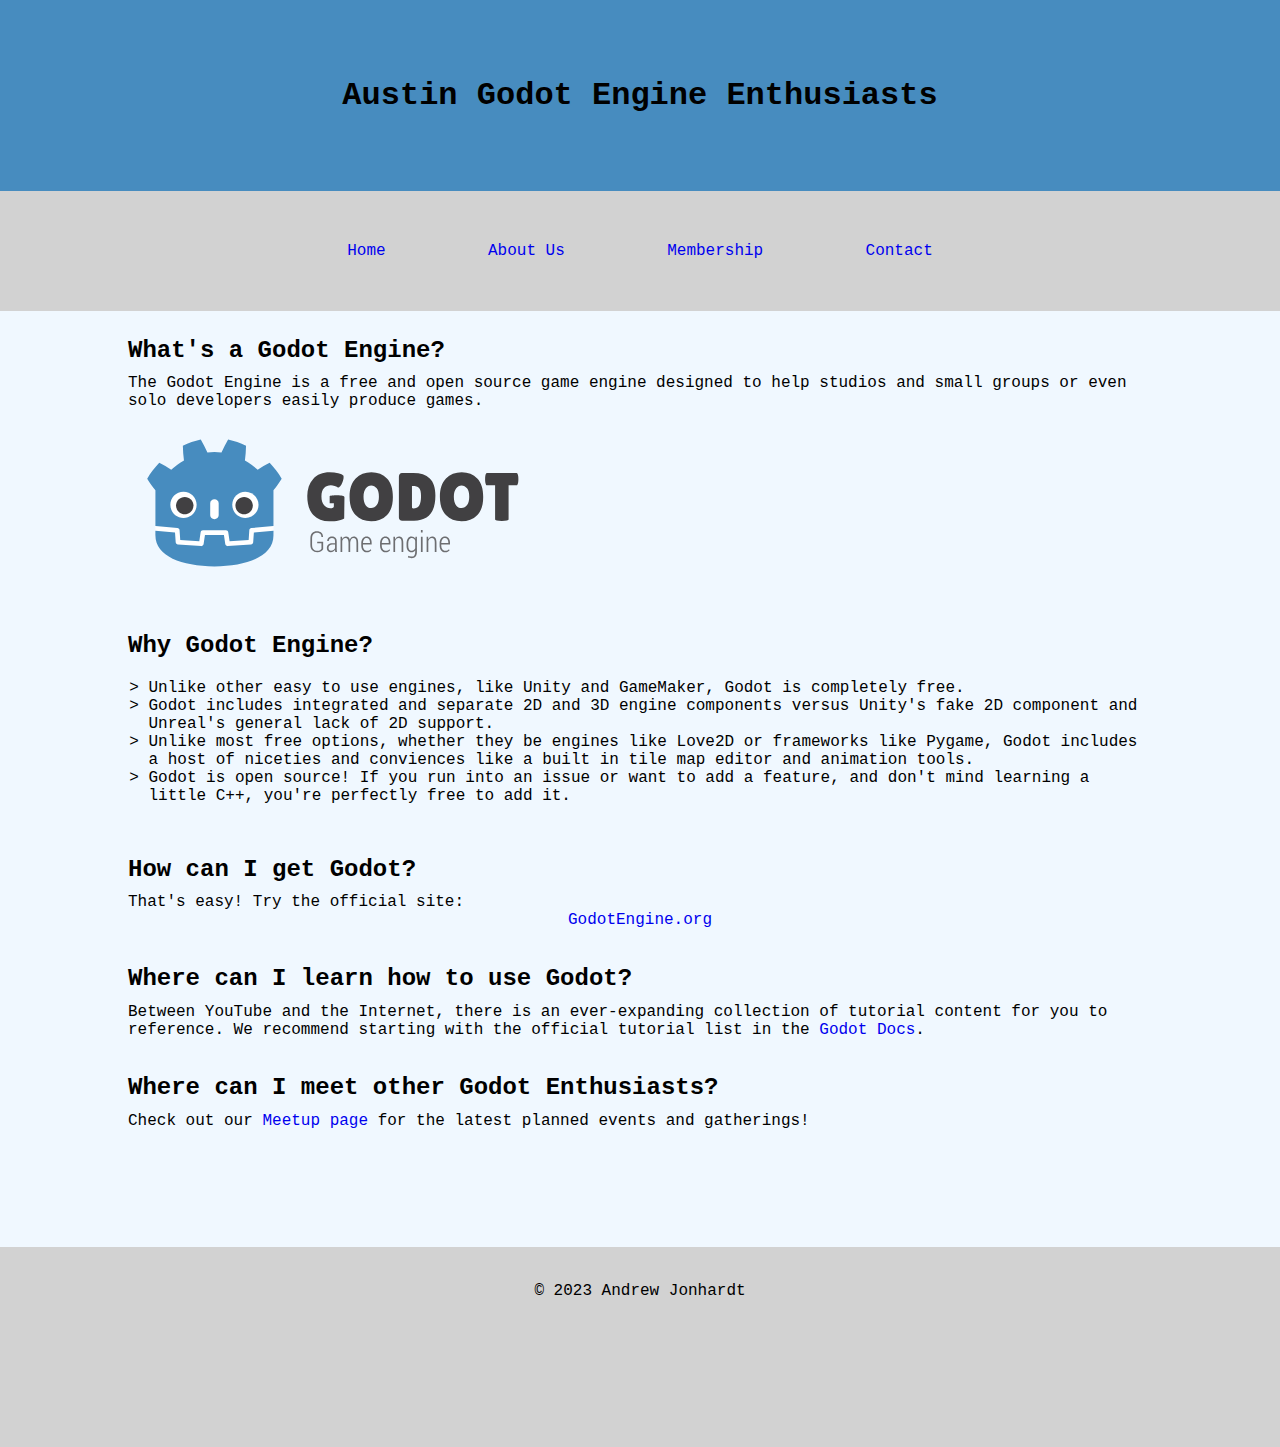
<file: index.html>
<!DOCTYPE html>
<html lang="en-US">
    <head>
        <meta charset="utf-8">
        <meta name="viewport" content="width=device-width, initial-scale=1.0">
        <title>ADV HTML CSS Final</title>
        <link href="./stylesheets/main_style.css" rel="stylesheet" type="text/css">
    </head>
    <body>
        <h1>Austin Godot Engine Enthusiasts</h1>
        <nav>
            <ul>
                <li>
                    <a href="#">Home</a>
                </li>
                <li>
                    <a href="./pages/about.html">About Us</a>
                </li>
                <li>
                    <a href="./pages/membership.html">Membership</a>
                </li>
                <li>
                    <a href="./pages/contact.html">Contact</a>
                </li>
            </ul>
        </nav>
        <article>
            <section>
                <h2>What's a Godot Engine?</h2>
                <p>
                    The Godot Engine is a free and open source game engine designed to help studios and small groups or even solo developers easily produce games.
                </p>
                <a href="https://godotengine.org/" target="_blank">
                    <svg viewBox="0 0 959.99998 388.125" xmlns="http://www.w3.org/2000/svg" xmlns:xlink="http://www.w3.org/1999/xlink">
                        <clipPath id="a"><path d="m0 595.276h841.89v-595.276h-841.89z"/></clipPath><g clip-path="url(#a)" transform="matrix(1.25 0 0 -1.25 -94.249997 597.49874)"><g fill="#414042"><path d="m0 0c-3.611 0-6.636-1.659-9.09-4.967-2.441-3.311-3.668-7.958-3.668-13.938 0-5.993 1.166-10.581 3.503-13.778 2.333-3.207 5.398-4.804 9.2-4.804 3.8 0 6.887 1.617 9.258 4.862 2.371 3.233 3.559 7.861 3.559 13.886 0 6.02-1.227 10.654-3.673 13.89-2.443 3.232-5.473 4.849-9.089 4.849m-.055-59.493c-10.573 0-19.195 3.46-25.859 10.379-6.655 6.925-9.984 17.03-9.984 30.314 0 13.292 3.367 23.356 10.101 30.209 6.736 6.844 15.431 10.269 26.082 10.269 10.649 0 19.251-3.363 25.794-10.109 6.555-6.733 9.827-16.94 9.827-30.591 0-13.661-3.348-23.822-10.05-30.49-6.702-6.654-15.333-9.981-25.911-9.981" transform="matrix(1.1310535 0 0 1.1310535 531.44953 355.31567)"/><path d="m0 0v-33.768c0-1.577.116-2.571.342-2.988.224-.415.903-.623 2.029-.623 4.144 0 7.283 1.548 9.429 4.634 2.151 3.083 3.215 8.216 3.215 15.405 0 7.192-1.113 11.878-3.325 14.055-2.223 2.183-5.744 3.285-10.561 3.285zm-21.675-52.392v67.735c0 1.883.468 3.369 1.413 4.471.939 1.085 2.161 1.636 3.671 1.636h18.854c11.965 0 21.053-3.018 27.257-9.04 6.215-6.02 9.322-15.499 9.322-28.447 0-27.7-11.821-41.547-35.456-41.547h-19.302c-3.836 0-5.759 1.727-5.759 5.192" transform="matrix(1.1310535 0 0 1.1310535 607.8515 354.43097)"/><path d="m0 0c-3.612 0-6.645-1.659-9.095-4.967-2.44-3.311-3.662-7.958-3.662-13.938 0-5.993 1.169-10.581 3.499-13.778 2.33-3.207 5.398-4.804 9.2-4.804 3.801 0 6.89 1.617 9.258 4.862 2.372 3.233 3.56 7.861 3.56 13.886 0 6.02-1.225 10.654-3.671 13.89-2.447 3.232-5.473 4.849-9.089 4.849m-.058-59.493c-10.577 0-19.193 3.46-25.851 10.379-6.663 6.925-9.993 17.03-9.993 30.314 0 13.292 3.367 23.356 10.1 30.209 6.741 6.844 15.431 10.269 26.086 10.269 10.651 0 19.246-3.363 25.797-10.109 6.55-6.733 9.822-16.94 9.822-30.591 0-13.661-3.349-23.822-10.05-30.49-6.699-6.654-15.338-9.981-25.911-9.981" transform="matrix(1.1310535 0 0 1.1310535 700.81066 355.31567)"/><path d="m0 0c0-1.496-3.721-2.255-11.176-2.255-7.448 0-11.18.759-11.18 2.255v56.681h-13.545c-1.281 0-2.185 1.727-2.71 5.198-.226 1.652-.334 3.343-.334 5.077 0 1.724.108 3.422.334 5.077.525 3.462 1.429 5.202 2.71 5.202h49.112c1.279 0 2.179-1.74 2.712-5.202.221-1.655.335-3.353.335-5.077 0-1.734-.114-3.425-.335-5.077-.533-3.471-1.433-5.198-2.712-5.198h-13.211z" transform="matrix(1.1310535 0 0 1.1310535 789.01132 291.33514)"/><path d="m0 0c-6.078.094-13.034-1.173-13.034-1.173v-11.863h6.995l-.078-5.288c0-1.959-1.942-2.943-5.815-2.943-3.878 0-7.303 1.642-10.274 4.917-2.978 3.279-4.459 8.072-4.459 14.388 0 6.329 1.447 10.995 4.345 14.006 2.892 3.008 6.683 4.517 11.346 4.517 1.959 0 3.987-.316 6.096-.961 2.11-.639 3.519-1.238 4.238-1.799.713-.577 1.391-.85 2.032-.85.638 0 1.671.746 3.1 2.255 1.431 1.505 2.713 3.786 3.844 6.827 1.126 3.057 1.69 5.4 1.69 7.062 0 1.649-.036 2.786-.109 3.386-1.581 1.73-4.499 3.102-8.755 4.122-4.248 1.017-9.011 1.522-14.28 1.522-11.594 0-20.66-3.65-27.207-10.95-6.552-7.303-9.822-16.783-9.822-28.452 0-13.701 3.347-24.087 10.041-31.162 6.706-7.074 15.51-10.607 26.425-10.607 5.87 0 11.08.505 15.632 1.522 4.557 1.013 7.586 2.053 9.093 3.105l.452 35.33c0 2.053-5.418 2.985-11.496 3.089" transform="matrix(1.1310535 0 0 1.1310535 468.26549 336.71278)"/></g><g fill="#6d6e71"><path d="m0 0c-.624-1.28-1.771-2.454-3.449-3.516-1.676-1.069-3.805-1.6-6.391-1.6-3.412 0-6.156 1.075-8.24 3.249-2.076 2.157-3.116 5.266-3.116 9.323v10.116c0 3.969.98 7.013 2.946 9.138 1.962 2.108 4.59 3.177 7.872 3.177 3.208 0 5.695-.844 7.455-2.513 1.755-1.675 2.677-4.015 2.757-7.003l-.044-.133h-2.619c-.094 2.29-.759 4.057-2.01 5.305-1.244 1.238-3.095 1.864-5.539 1.864-2.473 0-4.432-.837-5.866-2.516-1.43-1.675-2.143-4.103-2.143-7.293v-10.174c0-3.308.771-5.83 2.311-7.567 1.54-1.724 3.616-2.588 6.236-2.588 1.913 0 3.451.339 4.602 1.033 1.155.684 1.956 1.519 2.409 2.51v8.861h-7.06v2.463h9.889z" transform="matrix(1.1310535 0 0 1.1310535 441.34721 235.75121)"/><path d="m0 0c1.553 0 2.936.44 4.144 1.336 1.21.9 2.058 2.037 2.561 3.422v5.468h-4.492c-1.91 0-3.44-.541-4.585-1.623-1.148-1.075-1.716-2.418-1.716-4.015 0-1.349.355-2.457 1.074-3.311.718-.857 1.722-1.277 3.014-1.277m7.124-2.04c-.14.876-.249 1.587-.318 2.144-.067.567-.101 1.131-.101 1.704-.767-1.254-1.757-2.294-2.98-3.109-1.221-.821-2.579-1.228-4.075-1.228-2.092 0-3.701.648-4.84 1.946-1.132 1.303-1.704 3.059-1.704 5.276 0 2.343.823 4.223 2.473 5.618 1.649 1.395 3.89 2.092 6.709 2.092h4.417v3.106c0 1.786-.456 3.193-1.351 4.21-.914 1.004-2.17 1.512-3.791 1.512-1.508 0-2.752-.479-3.728-1.45-.973-.965-1.456-2.144-1.456-3.549l-2.623.023-.046.137c-.074 1.906.647 3.591 2.168 5.084 1.515 1.489 3.459 2.229 5.825 2.229 2.338 0 4.22-.711 5.657-2.128 1.429-1.431 2.146-3.471 2.146-6.124v-12.396c0-.903.042-1.78.121-2.617.081-.848.212-1.665.417-2.48z" transform="matrix(1.1310535 0 0 1.1310535 456.01527 232.82495)"/><path d="m0 0 .24-3.923c.664 1.404 1.554 2.486 2.657 3.255 1.107.759 2.41 1.138 3.906 1.138 1.527 0 2.814-.444 3.852-1.343 1.039-.896 1.805-2.252 2.292-4.074.623 1.682 1.505 3.011 2.65 3.973 1.145.964 2.534 1.444 4.143 1.444 2.217 0 3.937-.897 5.156-2.692 1.224-1.799 1.834-4.559 1.834-8.288v-14.765h-2.823v14.814c0 3.1-.429 5.283-1.263 6.538-.839 1.257-2.042 1.89-3.598 1.89-1.637 0-2.915-.691-3.834-2.096-.914-1.405-1.478-3.161-1.683-5.282v-.655-15.209h-2.809v14.798c0 3.027-.424 5.194-1.292 6.488-.864 1.294-2.066 1.936-3.609 1.936-1.475 0-2.668-.45-3.562-1.342-.9-.897-1.54-2.125-1.928-3.683v-18.197h-2.806v25.275z" transform="matrix(1.1310535 0 0 1.1310535 476.7303 259.10521)"/><path d="m0 0c-1.758 0-3.202-.802-4.334-2.402-1.133-1.606-1.718-3.585-1.765-5.944h11.66v1.082c0 2.086-.489 3.823-1.469 5.201-.986 1.379-2.347 2.063-4.092 2.063m.397-23.76c-2.725 0-4.954 1.026-6.685 3.073-1.726 2.043-2.591 4.657-2.591 7.841v4.197c0 3.19.867 5.85 2.602 7.965 1.739 2.105 3.828 3.158 6.277 3.158 2.648 0 4.699-.939 6.164-2.823 1.468-1.887 2.201-4.422 2.201-7.603v-2.773h-14.464v-2.102c0-2.447.586-4.484 1.752-6.11 1.168-1.63 2.755-2.438 4.744-2.438 1.382 0 2.585.244 3.588.724 1.003.491 1.863 1.179 2.578 2.082l1.149-1.988c-.763-.968-1.752-1.75-2.959-2.33-1.204-.577-2.659-.873-4.356-.873" transform="matrix(1.1310535 0 0 1.1310535 522.82277 256.83868)"/><path d="m0 0c-1.763 0-3.21-.802-4.341-2.402-1.126-1.606-1.712-3.585-1.763-5.944h11.663v1.082c0 2.086-.488 3.823-1.474 5.201-.981 1.379-2.341 2.063-4.085 2.063m.394-23.76c-2.726 0-4.951 1.026-6.679 3.073-1.733 2.043-2.6 4.657-2.6 7.841v4.197c0 3.19.871 5.85 2.602 7.965 1.744 2.105 3.834 3.158 6.283 3.158 2.643 0 4.703-.939 6.164-2.823 1.463-1.887 2.197-4.422 2.197-7.603v-2.773h-14.465v-2.102c0-2.447.587-4.484 1.76-6.11 1.162-1.63 2.742-2.438 4.738-2.438 1.387 0 2.585.244 3.585.724 1.007.491 1.866 1.179 2.589 2.082l1.141-1.988c-.764-.968-1.75-1.75-2.959-2.33-1.204-.577-2.658-.873-4.356-.873" transform="matrix(1.1310535 0 0 1.1310535 558.0805 256.83868)"/><path d="m0 0 .23-4.178c.674 1.483 1.564 2.634 2.682 3.435 1.108.805 2.413 1.213 3.914 1.213 2.258 0 3.988-.835 5.189-2.513 1.214-1.675 1.815-4.279 1.815-7.812v-15.42h-2.825v15.394c0 2.888-.423 4.905-1.264 6.075-.836 1.17-2.065 1.753-3.665 1.753-1.435 0-2.638-.466-3.603-1.414-.969-.939-1.691-2.19-2.172-3.767v-18.041h-2.805v25.275z" transform="matrix(1.1310535 0 0 1.1310535 575.91679 259.10521)"/><path d="m0 0c0-2.565.486-4.605 1.472-6.123.974-1.532 2.457-2.288 4.436-2.288 1.356 0 2.498.361 3.435 1.101.934.74 1.672 1.77 2.218 3.077v12.52c-.525 1.346-1.246 2.434-2.157 3.272-.91.824-2.062 1.238-3.448 1.238-1.975 0-3.468-.86-4.46-2.587-.999-1.73-1.496-3.986-1.496-6.756zm-2.833 3.454c0 3.582.723 6.459 2.177 8.627 1.442 2.157 3.448 3.239 6.004 3.239 1.419 0 2.664-.346 3.728-1.04 1.066-.681 1.947-1.678 2.654-2.946l.274 3.516h2.381v-25.298c0-3.239-.751-5.749-2.26-7.525-1.511-1.769-3.657-2.665-6.428-2.665-.996 0-2.067.156-3.212.459-1.147.303-2.162.701-3.052 1.2l.776 2.463c.759-.492 1.608-.873 2.548-1.141.932-.277 1.895-.41 2.894-.41 2.009 0 3.498.645 4.46 1.932.966 1.304 1.45 3.19 1.45 5.687v3.057c-.717-1.138-1.597-2.011-2.64-2.614-1.039-.606-2.253-.909-3.622-.909-2.539 0-4.53.994-5.968 2.982-1.441 1.984-2.164 4.631-2.164 7.932z" transform="matrix(1.1310535 0 0 1.1310535 600.8685 242.30884)"/><path d="m627.82321 230.5176h-3.20089v28.58738h3.20089zm0 36.72644h-3.20089v4.50385h3.20089z"/><path d="m0 0 .23-4.178c.676 1.483 1.562 2.634 2.678 3.435 1.115.805 2.422 1.213 3.916 1.213 2.258 0 3.995-.835 5.199-2.513 1.211-1.675 1.807-4.279 1.807-7.812v-15.42h-2.825v15.394c0 2.888-.422 4.905-1.261 6.075-.843 1.17-2.063 1.753-3.668 1.753-1.434 0-2.635-.466-3.599-1.414-.967-.939-1.692-2.19-2.171-3.767v-18.041h-2.809v25.275z" transform="matrix(1.1310535 0 0 1.1310535 638.15379 259.10521)"/><path d="m0 0c-1.763 0-3.208-.802-4.334-2.402-1.129-1.606-1.718-3.585-1.768-5.944h11.662v1.082c0 2.086-.486 3.823-1.47 5.201-.981 1.379-2.343 2.063-4.09 2.063m.401-23.76c-2.733 0-4.958 1.026-6.681 3.073-1.73 2.043-2.595 4.657-2.595 7.841v4.197c0 3.19.865 5.85 2.6 7.965 1.739 2.105 3.831 3.158 6.275 3.158 2.646 0 4.706-.939 6.172-2.823 1.462-1.887 2.195-4.422 2.195-7.603v-2.773h-14.469v-2.102c0-2.447.59-4.484 1.757-6.11 1.166-1.63 2.748-2.438 4.746-2.438 1.382 0 2.579.244 3.578.724 1.012.491 1.869 1.179 2.591 2.082l1.147-1.988c-.769-.968-1.755-1.75-2.962-2.33-1.203-.577-2.658-.873-4.354-.873" transform="matrix(1.1310535 0 0 1.1310535 669.70883 256.83868)"/></g><path d="m0 0s-.325 1.994-.515 1.976l-36.182-3.491c-2.879-.278-5.115-2.574-5.317-5.459l-.994-14.247-27.992-1.997-1.904 12.912c-.424 2.872-2.932 5.037-5.835 5.037h-38.188c-2.902 0-5.41-2.165-5.834-5.037l-1.905-12.912-27.992 1.997-.994 14.247c-.202 2.886-2.438 5.182-5.317 5.46l-36.2 3.49c-.187.018-.324-1.978-.511-1.978l-.049-7.83 30.658-4.944 1.004-14.374c.203-2.91 2.551-5.263 5.463-5.472l38.551-2.75c.146-.01.29-.016.434-.016 2.897 0 5.401 2.166 5.825 5.038l1.959 13.286h28.005l1.959-13.286c.423-2.871 2.93-5.037 5.831-5.037.142 0 .284.005.423.015l38.556 2.75c2.911.209 5.26 2.562 5.463 5.472l1.003 14.374 30.645 4.966z" fill="#fff" transform="matrix(1.1310535 0 0 1.1310535 348.13109 279.2668)"/><path d="m0 0v-47.514-6.035-5.492c.108-.001.216-.005.323-.015l36.196-3.49c1.896-.183 3.382-1.709 3.514-3.609l1.116-15.978 31.574-2.253 2.175 14.747c.282 1.912 1.922 3.329 3.856 3.329h38.188c1.933 0 3.573-1.417 3.855-3.329l2.175-14.747 31.575 2.253 1.115 15.978c.133 1.9 1.618 3.425 3.514 3.609l36.182 3.49c.107.01.214.014.322.015v4.711l.015.005v54.325c5.09692 6.4164715 9.92323 13.494208 13.621 19.449-5.651 9.62-12.575 18.217-19.976 26.182-6.864-3.455-13.531-7.369-19.828-11.534-3.151 3.132-6.7 5.694-10.186 8.372-3.425 2.751-7.285 4.768-10.946 7.118 1.09 8.117 1.629 16.108 1.846 24.448-9.446 4.754-19.519 7.906-29.708 10.17-4.068-6.837-7.788-14.241-11.028-21.479-3.842.642-7.702.88-11.567.926v.006c-.027 0-.052-.006-.075-.006-.024 0-.049.006-.073.006v-.006c-3.872-.046-7.729-.284-11.572-.926-3.238 7.238-6.956 14.642-11.03 21.479-10.184-2.264-20.258-5.416-29.703-10.17.216-8.34.755-16.331 1.848-24.448-3.668-2.35-7.523-4.367-10.949-7.118-3.481-2.678-7.036-5.24-10.188-8.372-6.297 4.165-12.962 8.079-19.828 11.534-7.401-7.965-14.321-16.562-19.974-26.182 4.4426579-6.973692 9.2079702-13.9828876 13.621-19.449z" fill="#478cbf" transform="matrix(1.1310535 0 0 1.1310535 126.80608 346.04533)"/><path d="m0 0-1.121-16.063c-.135-1.936-1.675-3.477-3.611-3.616l-38.555-2.751c-.094-.007-.188-.01-.281-.01-1.916 0-3.569 1.406-3.852 3.33l-2.211 14.994h-31.459l-2.211-14.994c-.297-2.018-2.101-3.469-4.133-3.32l-38.555 2.751c-1.936.139-3.476 1.68-3.611 3.616l-1.121 16.063-32.547 3.138c.015-3.498.06-7.33.06-8.093 0-34.374 43.605-50.896 97.781-51.086h.066.067c54.176.19 97.766 16.712 97.766 51.086 0 .777.047 4.593.063 8.093z" fill="#478cbf" transform="matrix(1.1310535 0 0 1.1310535 311.40329 266.88437)"/><path d="m0 0c0-12.052-9.765-21.815-21.813-21.815-12.042 0-21.81 9.763-21.81 21.815 0 12.044 9.768 21.802 21.81 21.802 12.048 0 21.813-9.758 21.813-21.802" fill="#fff" transform="matrix(1.1310535 0 0 1.1310535 204.11393 318.93771)"/><path d="m0 0c0-7.994-6.479-14.473-14.479-14.473-7.996 0-14.479 6.479-14.479 14.473s6.483 14.479 14.479 14.479c8 0 14.479-6.485 14.479-14.479" fill="#414042" transform="matrix(1.1310535 0 0 1.1310535 198.17748 317.47435)"/><path d="m0 0c-3.878 0-7.021 2.858-7.021 6.381v20.081c0 3.52 3.143 6.381 7.021 6.381s7.028-2.861 7.028-6.381v-20.081c0-3.523-3.15-6.381-7.028-6.381" fill="#fff" transform="matrix(1.1310535 0 0 1.1310535 237.47503 292.01909)"/><path d="m0 0c0-12.052 9.765-21.815 21.815-21.815 12.041 0 21.808 9.763 21.808 21.815 0 12.044-9.767 21.802-21.808 21.802-12.05 0-21.815-9.758-21.815-21.802" fill="#fff" transform="matrix(1.1310535 0 0 1.1310535 270.84021 318.93771)"/><path d="m0 0c0-7.994 6.477-14.473 14.471-14.473 8.002 0 14.479 6.479 14.479 14.473s-6.477 14.479-14.479 14.479c-7.994 0-14.471-6.485-14.471-14.479" fill="#414042" transform="matrix(1.1310535 0 0 1.1310535 276.77813 317.47435)"/></g>
                    </svg>
                </a>
            </section>
            <section>
            <h2>Why Godot Engine?</h2>
                <p>
                    <ul>
                        <li>Unlike other easy to use engines, like Unity and GameMaker, Godot is completely free.</li>
                        <li>Godot includes integrated and separate 2D and 3D engine components versus Unity's fake 2D component and Unreal's general lack of 2D support.</li>
                        <li>Unlike most free options, whether they be engines like Love2D or frameworks like Pygame, Godot includes a host of niceties and conviences like a built in tile map editor and animation tools.</li>
                        <li>Godot is open source! If you run into an issue or want to add a feature, and don't mind learning a little C++, you're   perfectly free to add it.</li>
                    </ul>
                </p>
            </section>
            <section>
                <h2>How can I get Godot?</h2>
                <p>
                    That's easy! Try the official site: <a href="https://godotengine.org/" target="_blank" class="link_pop">GodotEngine.org</a>
                </p>
            </section>
                <h2>Where can I learn how to use Godot?</h2>
                <p>
                    Between YouTube and the Internet, there is an ever-expanding collection of tutorial content for you to reference. We recommend starting with the official tutorial list in the <a href="https://docs.godotengine.org/en/stable/community/tutorials.html" target="_blank">Godot Docs</a>.
                </p>
            <section>
                <h2>Where can I meet other Godot Enthusiasts?</h2>
                <p class="spacer">
                    Check out our <a href="https://www.meetup.com" target="_blank">Meetup page</a> for the latest planned events and gatherings!
                </p>
            </section>
        </article>
        <div class="fake_bg">
        <footer>
            <p>&copy; 2023 Andrew Jonhardt</p>
        </footer>
        </div>
    </body>
</html>
</file>
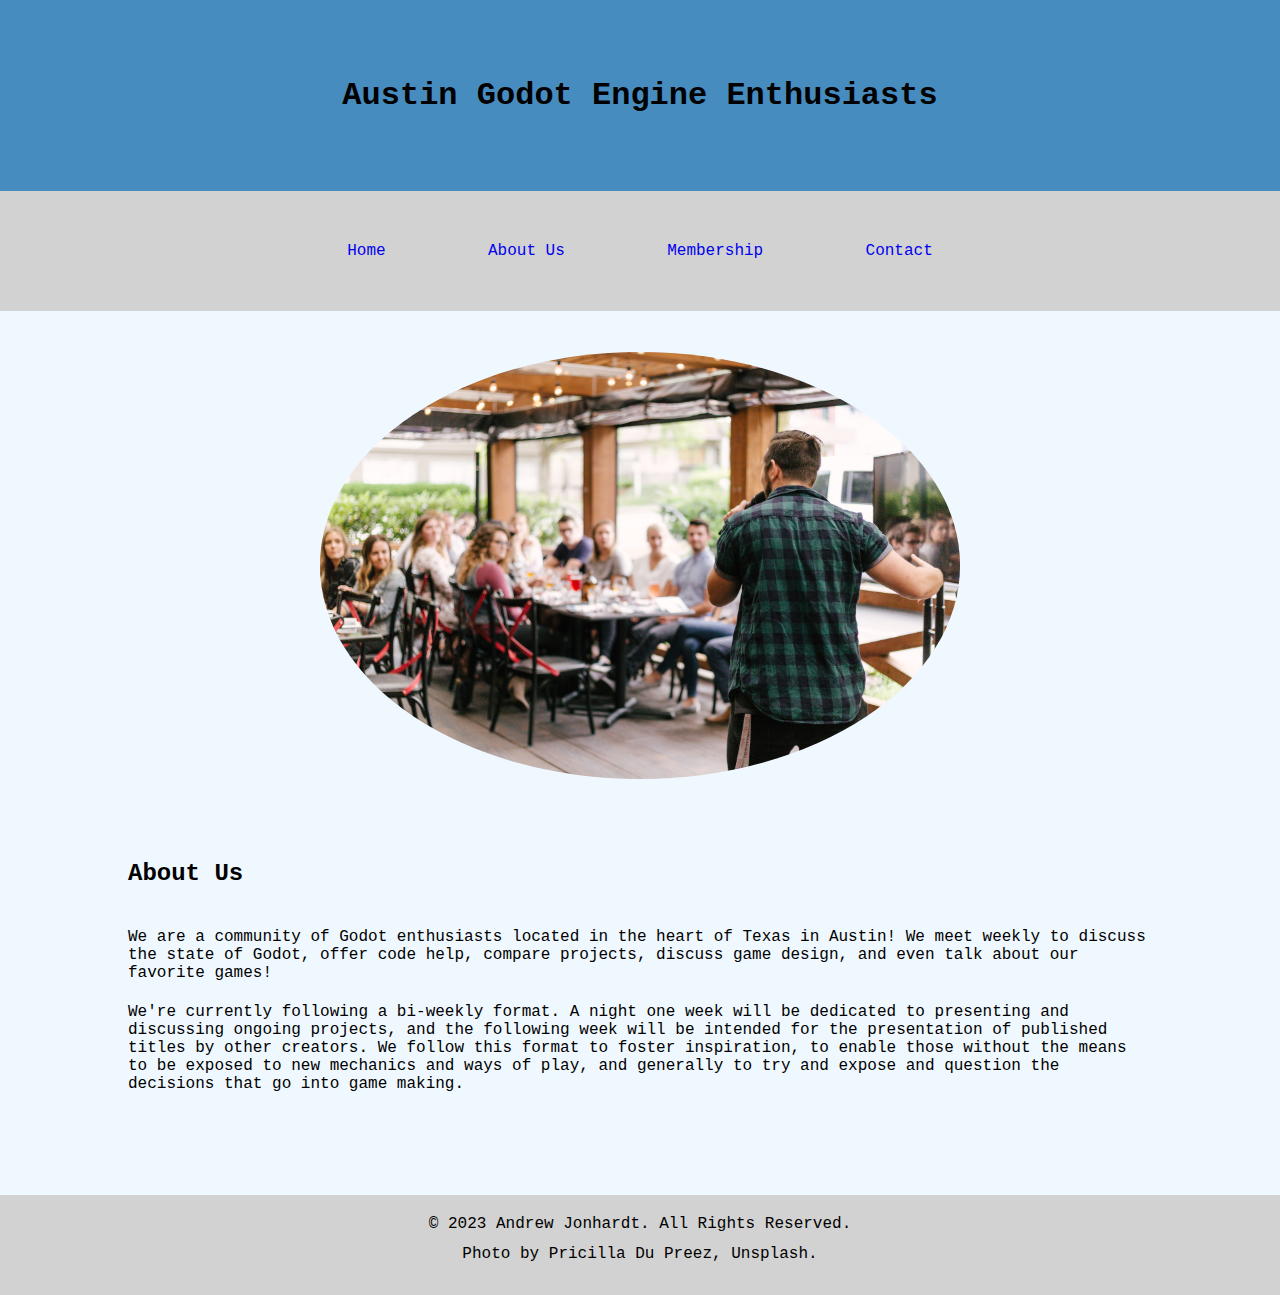
<file: pages/about.html>
<!DOCTYPE html>
<html lang="en-US">
    <head>
        <meta charset="utf-8">
        <meta name="viewport" content="width=device-width, initial-scale=1.0">
        <title>About Us</title>
        <link href="../stylesheets/main_style.css" rel="stylesheet" type="text/css">
        <link href="../stylesheets/about_style.css" rel="stylesheet" type="text/css">
    </head> 
    <body>
        <h1>Austin Godot Engine Enthusiasts</h1>
        <nav>
            <ul>
                <li>
                    <a href="../index.html">Home</a>
                </li>
                <li>
                    <a href="#">About Us</a>
                </li>
                <li>
                    <a href="./membership.html">Membership</a>
                </li>
                <li>
                    <a href="./contact.html">Contact</a>
                </li>
            </ul>
        </nav>
        <article>
            <img src="../imgs/priscilla-du-preez-Q7wGvnbuwj0-unsplash.jpg" alt="Man gives a stand-up presentation to a table of onlookers in an outdoor restaurant setting.">
            <h2>About Us</h2>
            <p>
                We are a community of Godot enthusiasts located in the heart of Texas in Austin! We meet weekly to discuss the state of Godot, offer code help, compare projects, discuss game design, and even talk about our favorite games!
            </p>
            <p class="spacer">
                We're currently following a bi-weekly format. A night one week will be dedicated to presenting and discussing ongoing projects, and the following week will be intended for the presentation of published titles by other creators. We follow this format to foster inspiration, to enable those without the means to be exposed to new mechanics and ways of play, and generally to try and expose and question the decisions that go into game making.
            </p>
        </article>
        <footer>
            <p>&copy; 2023 Andrew Jonhardt. All Rights Reserved.</p>
            <p>Photo by Pricilla Du Preez, Unsplash.</p>
        </footer>
    </body>
</html>
</file>
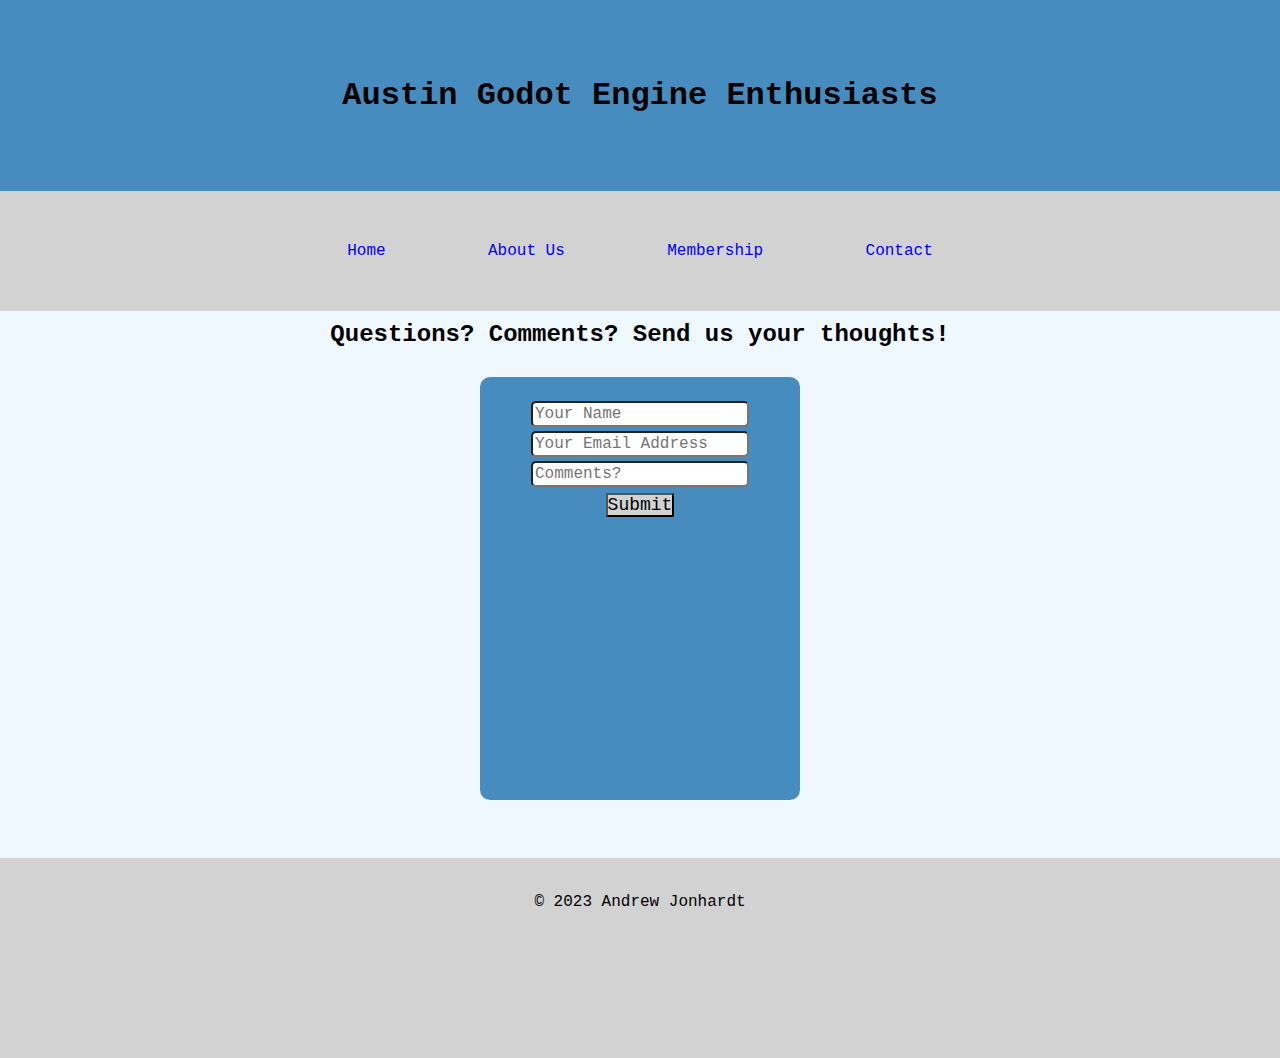
<file: pages/contact.html>
<!DOCTYPE html>
<html lang="en-US">
    <head>
        <meta charset="utf-8">
        <meta name="viewport" content="width=device-width, initial-scale=1.0">
        <title>Contact Us</title>
        <link href="../stylesheets/main_style.css" rel="stylesheet" type="text/css">
        <link href="../stylesheets/membership_style.css" rel="stylesheet" type="text/css">
    </head>
    <body>
        <h1>Austin Godot Engine Enthusiasts</h1>
        <nav>
            <ul>
                <li>
                    <a href="../index.html">Home</a>
                </li>
                <li>
                    <a href="./about.html">About Us</a>
                </li>
                <li>
                    <a href="./membership.html">Membership</a>
                </li>
                <li>
                    <a href="#">Contact</a>
                </li>
            </ul>
        </nav>
        <article>
            <h2>Questions? Comments? Send us your thoughts!</h2>
            <div class="form_host">
                <form class="spacer" onsubmit="sendNotice(document.getElementById('name')); reset(); return false;" style="align-self: center;">
                    <input id="name" type="text" placeholder="Your Name" required style="margin-top: 24px;">
                    <input id="email" type="email" placeholder="Your Email Address" required>
                    <input id="comments" type="text" placeholder="Comments?">
                    <button id="submit" type="submit">Submit</button>
                </form>
                </div>
        </article>
        <script>
            function sendNotice(uName) {
                alert(`Congragulations ${uName.value}, form submitted!`);
            }
        </script>
        <div class="fake_bg">
        <footer>
            <p>&copy; 2023 Andrew Jonhardt</p>
        </footer>
        </div>
    </body>
</html>
</file>
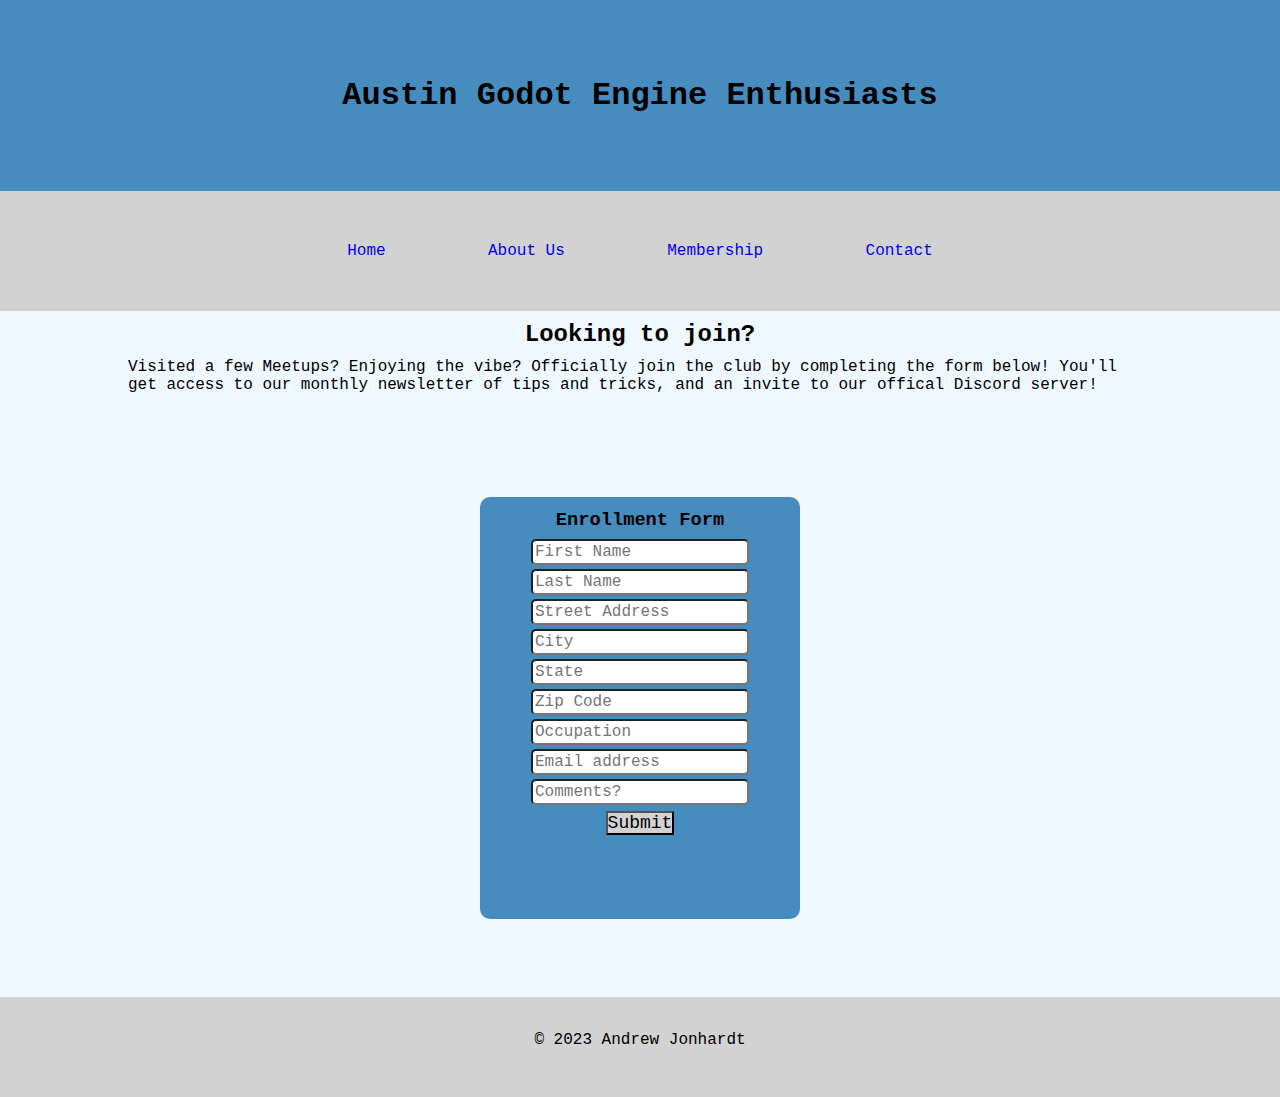
<file: pages/membership.html>
<!DOCTYPE html>
<html lang="en-US">
    <head>
        <meta charset="utf-8">
        <meta name="viewport" content="width=device-width, initial-scale=1.0">
        <title>Membership Form</title>
        <link href="../stylesheets/main_style.css" rel="stylesheet" type="text/css">
        <link href="../stylesheets/membership_style.css" rel="stylesheet" type="text/css">
    </head>
    <body>
        <h1>Austin Godot Engine Enthusiasts</h1>
        <nav>
            <ul>
                <li>
                    <a href="../index.html">Home</a>
                </li>
                <li>
                    <a href="./about.html">About Us</a>
                </li>
                <li>
                    <a href="#">Membership</a>
                </li>
                <li>
                    <a href="./contact.html">Contact</a>
                </li>
            </ul>
        </nav>
        <article>
            <h2>Looking to join?</h2>
            <p class="spacer">
                Visited a few Meetups? Enjoying the vibe? Officially join the club by completing the form below! You'll get access to our monthly newsletter of tips and tricks, and an invite to our offical Discord server!
            </p>
            <div class="form_host">
            <form class="spacer" onsubmit="sendNotice(document.getElementById('first_name')); reset(); return false;">
                <h3>Enrollment Form</h3>
                <input id="first_name" type="text" placeholder="First Name" required>
                <input id="last_name" type="text" placeholder="Last Name" required>
                <input id="street" type="text" placeholder="Street Address">
                <input id="city" type="text" placeholder="City">
                <input id="state" type="text" placeholder="State">
                <input id="zip" type="number" placeholder="Zip Code">
                <input id="occupation" type="text" placeholder="Occupation">
                <input id="email" type="email" placeholder="Email address" required>
                <input id="comments" type="text" placeholder="Comments?">
                <button id="submit" type="submit">Submit</button>
            </form>
            </div>
        </article>
        <script>
            function sendNotice(uName) {
                alert(`Congragulations ${uName.value}, form submitted!`);
            }
        </script>
        <footer>
            <p>&copy; 2023 Andrew Jonhardt</p>
        </footer>
    </body>
</html>
</file>
<file: stylesheets/main_style.css>
*{
    margin: 0;
    padding: 0;
    font-family: 'Courier New', Courier, monospace; 
}

.spacer {
    padding: 0 0 10%;
}

.fake_bg {
    margin-top: auto;
    height: 200px;
    width: 100%;
    background-color: rgb(210,210,210);
}


article {
    padding: 0 10% 0 10%;
    background-color: aliceblue;
}

article ul {
    padding-left: 2%;
    
}

section {
    padding: 1.5% 0 1.5%;
}

h2 {
    padding: 1% 0 1% 0;
}

h1 {
    text-align: center;
    padding: 6% 0 6%;
    background-color: rgb(71, 140, 191);
}

nav, footer {
    background-color: rgb(210,210,210);
}

footer {
    display: flex;
    flex-direction: column;
    height: 100px;
    align-items: center;
    justify-content: center;
}

nav ul {
    display: flex;
    list-style-type: none;
    justify-content: center;
}


nav ul li {
    padding: 4% 4% 4% 4%;
    
}

p,ul {
    list-style-type: "> ";
}

p {
    padding: 0 0 1%;
}

a {
    text-decoration: none;
}

a:hover {
    color:cadetblue;
    cursor: pointer;
}

.link_pop {
    display: block;
    text-align: center;
}

svg {
    width: 40%;
    height: auto;
}

@media screen and (max-width: 768px) {
    svg {
        width: 240px;
    }
}

@media screen and (max-width: 320px){
    article {
        width: 320px;
    }
    
    h1 {
        width: 320px;
    }
    
    nav {
        width: 320px;
        height: auto;
    }
}
</file>
<file: stylesheets/about_style.css>
article h2 {
    padding: 4% 0 4%;
}

article p {
    padding: 0 0 2%;
}

img {
    max-width: 640px;
    width: 80%;
    min-width: 256px;
    border-radius: 50%;
    height: auto;
    padding: 4%;
    display: block;
    margin-left: auto;
    margin-right: auto;
}



@media screen and (max-width: 360px) {
    
    h1 {
        width: 380px;
    }

    h1,
    article,
    nav {
        width: 360px;
    }
}
</file>
<file: stylesheets/membership_style.css>
.form_host {
    display: flex;
    justify-content: center;
    width: 100%;
    height: 500px;
}

form {
    margin-bottom: 40px;
    background-color: rgb(71, 140, 191);
    display: flex;
    width: 20em;
    height: 20em;
    flex-direction: column;
    align-items: center;
    justify-content: top;
    border-radius: 10px;
}

form input {
    padding:2px;
    margin: 2px;
    font-size: medium;
    outline: none;
    border-radius: 5px;
}

h2 {
    text-align: center;
}

form h3 {
    padding: 12px 0 6px;
}

form button {
    margin-top: 4px;
    font-size: large;
    background-color: rgb(210,210,210);
}

form button:hover {
    background-color:white;
}

@media screen and (max-width: 560px) {
    .form_host {
        width: 300px;
    }
}
</file>
